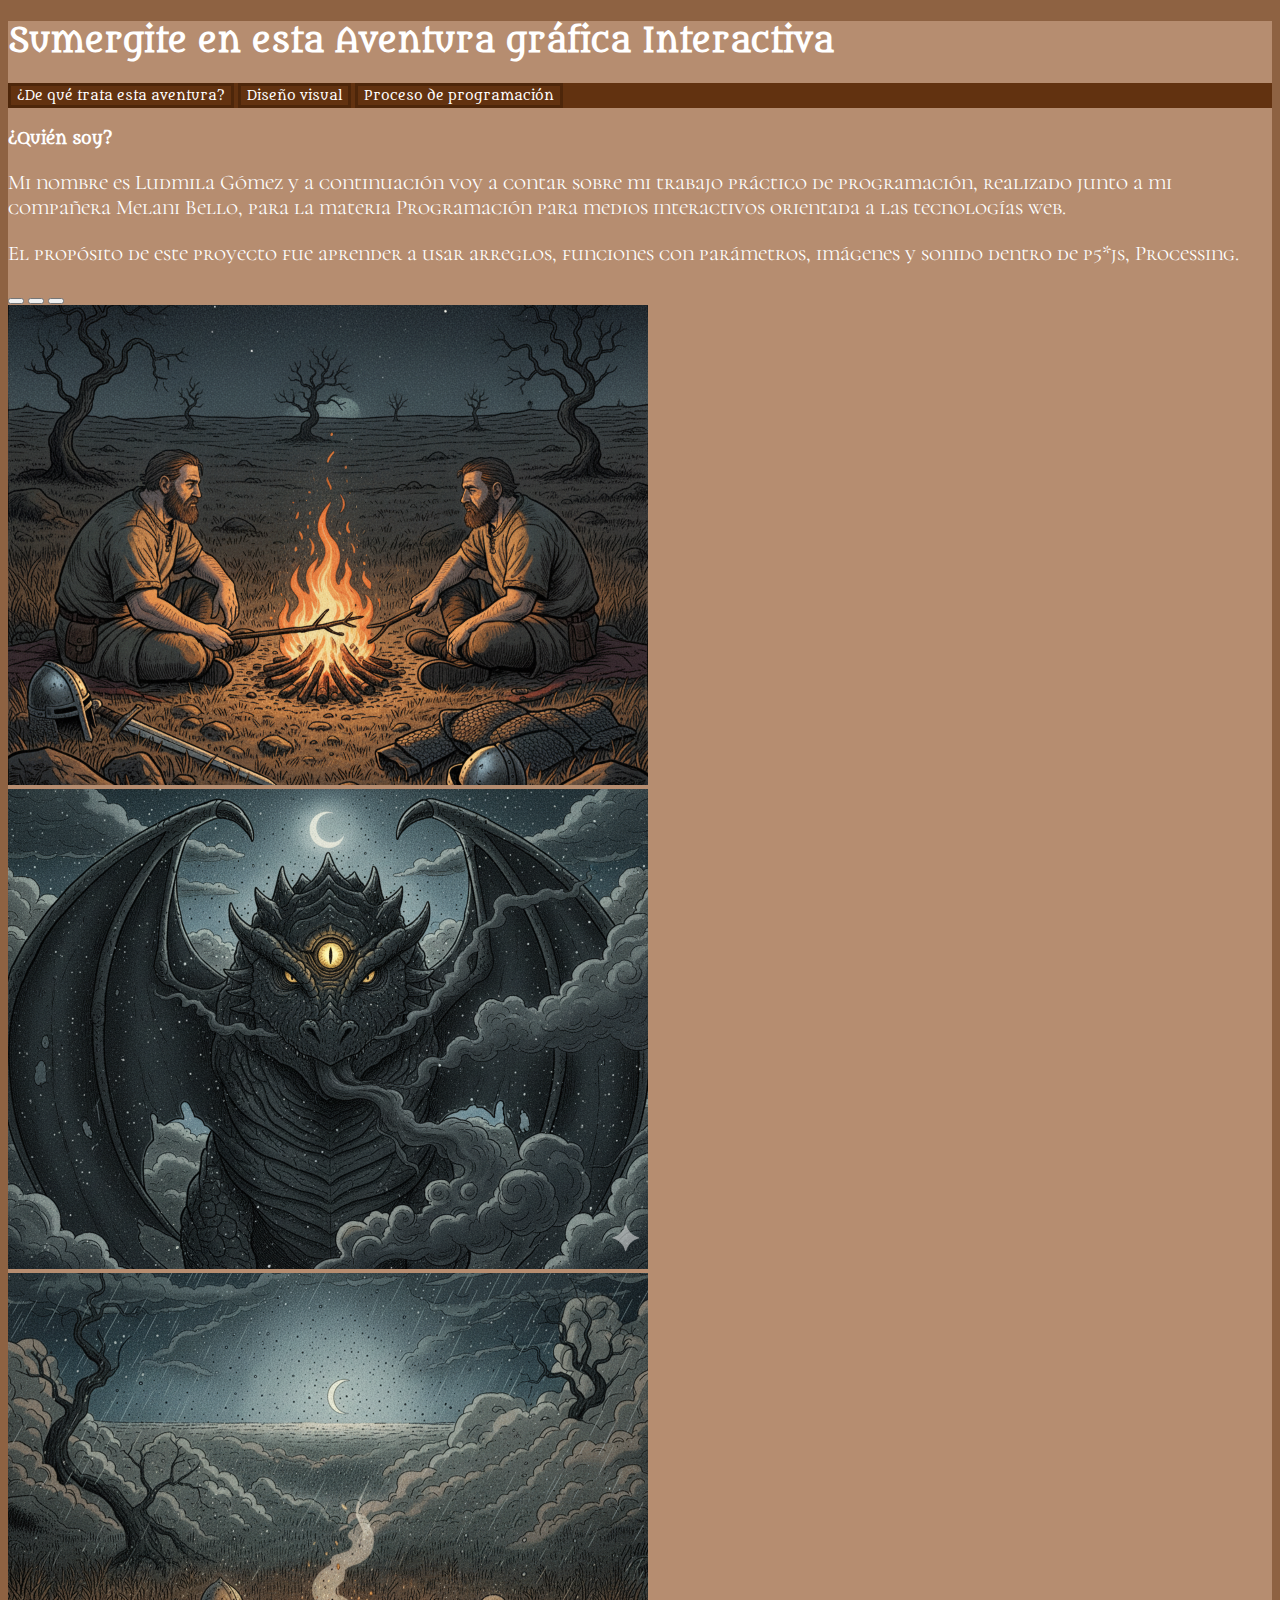
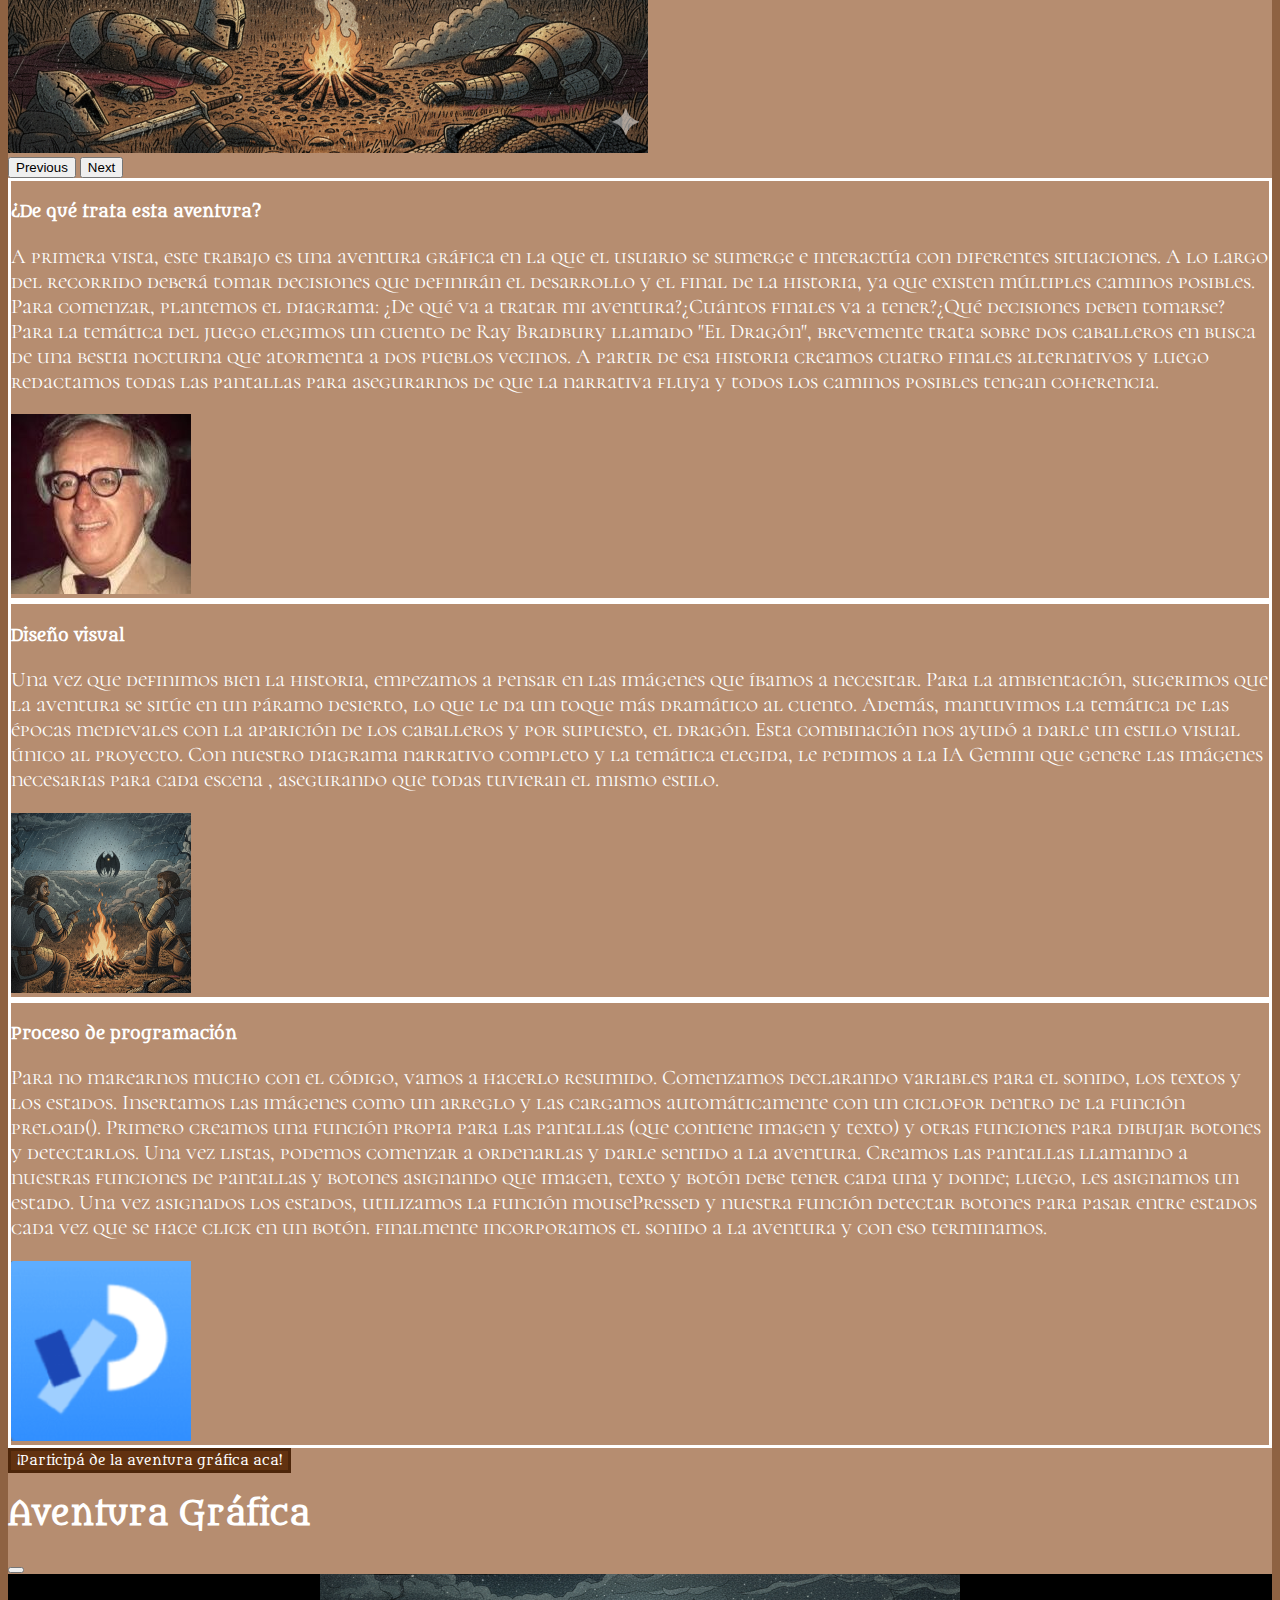
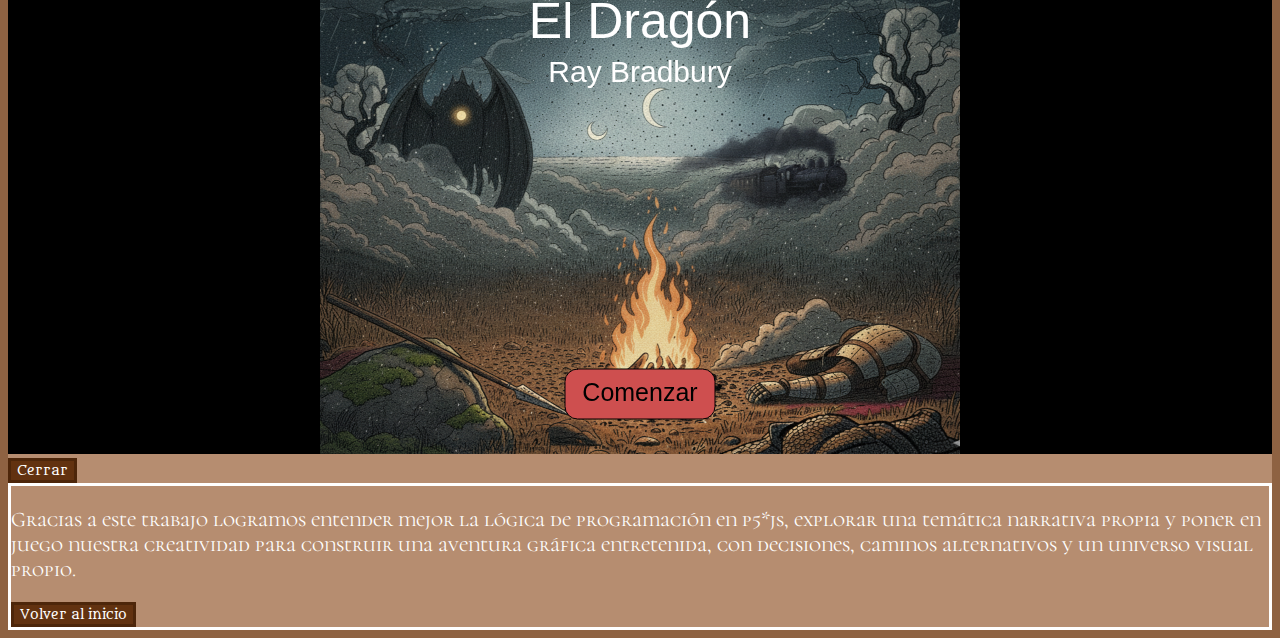
<file: index.html>
<!doctype html>
<html lang="en">

<head>
    <meta charset="utf-8">
    <meta name="viewport" content="width=device-width, initial-scale=1">
    <title>Sumergite en esta Aventura gráfica Interactiva</title>
    <link href="https://cdn.jsdelivr.net/npm/bootstrap@5.3.8/dist/css/bootstrap.min.css" rel="stylesheet"
        integrity="sha384-sRIl4kxILFvY47J16cr9ZwB07vP4J8+LH7qKQnuqkuIAvNWLzeN8tE5YBujZqJLB" crossorigin="anonymous">
    <link href="https://fonts.googleapis.com/css2?family=Metamorphous&display=swap" rel="stylesheet">
    <link href="https://fonts.googleapis.com/css2?family=Cormorant+Unicase:wght@300;400;500;600;700&display=swap"
        rel="stylesheet">
    <link rel="stylesheet" href="estetica.css">
</head>

<body>
    <div class="container">
        <h1 class="py-md-4 py-sm-2 text-center" id="volver"> Sumergite en esta Aventura gráfica Interactiva</h1>
        <nav class="navbar py-2">
            <form class="container-fluid justify-content-center ">
                <button class="btn me-2" type="button"><a href="#link1">¿De qué trata esta
                        aventura?</a></button>
                <button class="btn me-2" type="button"><a href="#link2">Diseño visual</a></button>
                <button class="btn me-2" type="button"><a href="#link3">Proceso de
                        programación</a></button>
            </form>
        </nav>


        <div class="row">
            <div class="col-md-6 col-sm-12 gy-md-5 gy-sm-2 text-center">
                <h4>¿Quién soy?</h4>
                <p>Mi nombre es Ludmila Gómez y a continuación voy a contar sobre mi trabajo práctico de
                    programación, realizado junto a mi compañera Melani Bello, para la materia Programación para medios
                    interactivos orientada a las tecnologías web.</p>
                <p>
                    El propósito de este proyecto fue aprender a usar arreglos, funciones con parámetros, imágenes y
                    sonido dentro de p5*js, Processing.</p>
            </div>
            <div class="col-md-6 col-sm-12 gy-md-4 gy-sm-2">
                <div id="carouselExampleIndicators" class="carousel slide">
                    <div class="carousel-indicators">
                        <button type="button" data-bs-target="#carouselExampleIndicators" data-bs-slide-to="0"
                            class="active" aria-current="true" aria-label="Slide 1"></button>
                        <button type="button" data-bs-target="#carouselExampleIndicators" data-bs-slide-to="1"
                            aria-label="Slide 2"></button>
                        <button type="button" data-bs-target="#carouselExampleIndicators" data-bs-slide-to="2"
                            aria-label="Slide 3"></button>
                    </div>
                    <div class="carousel-inner">
                        <div class="carousel-item active">
                            <img src="fotosPaginaWeb/foto1.png" class="img-fluid" alt="imagen del trabajo">
                        </div>
                        <div class="carousel-item">
                            <img src="fotosPaginaWeb/foto2.png" class="img-fluid" alt="imagen del trabajo">
                        </div>
                        <div class="carousel-item">
                            <img src="fotosPaginaWeb/foto3.png" class="img-fluid" alt="imagen del trabajo">
                        </div>
                    </div>
                    <button class="carousel-control-prev" type="button" data-bs-target="#carouselExampleIndicators"
                        data-bs-slide="prev">
                        <span class="carousel-control-prev-icon" aria-hidden="true"></span>
                        <span class="visually-hidden">Previous</span>
                    </button>
                    <button class="carousel-control-next" type="button" data-bs-target="#carouselExampleIndicators"
                        data-bs-slide="next">
                        <span class="carousel-control-next-icon" aria-hidden="true"></span>
                        <span class="visually-hidden">Next</span>
                    </button>
                </div>
            </div>
        </div>


        <div class="row">
            <div class="col-12 gy-md-4 gy-sm-2">
                <div class="card mb-3">
                    <div class="row g-0 align-items-center">
                        <div class="col-md-10">
                            <div class="card-body">
                                <h4 class="card-title" id="link1">¿De qué trata esta aventura?</h4>
                                <p class="card-text">A primera vista, este trabajo es una aventura gráfica en la que el
                                    usuario se sumerge e interactúa con diferentes situaciones. A lo largo del recorrido
                                    deberá tomar decisiones que definirán el desarrollo y el final de la historia, ya
                                    que existen múltiples caminos posibles.
                                    Para comenzar, plantemos el diagrama:
                                    ¿De qué va a tratar mi aventura?¿Cuántos finales va a tener?¿Qué decisiones deben
                                    tomarse?
                                    Para la temática del juego elegimos un cuento de Ray Bradbury llamado "El Dragón",
                                    brevemente trata sobre dos caballeros en busca de una bestia nocturna que atormenta
                                    a dos pueblos vecinos.
                                    A partir de esa historia creamos cuatro finales alternativos y luego redactamos
                                    todas las pantallas para asegurarnos de que la narrativa fluya y todos los caminos
                                    posibles tengan coherencia.
                                </p>
                            </div>
                        </div>
                        <div class="col-md-2">
                            <img src="fotosPaginaWeb/RayBradbury.jpg" class="img-fluid" alt="logoProcessing">
                        </div>
                    </div>
                </div>
            </div>
        </div>


        <div class="row">
            <div class="col-12 gy-md-3 gy-sm-2">
                <div class="card mb-3">
                    <div class="row g-0 align-items-center">
                        <div class="col-md-10">
                            <div class="card-body">
                                <h4 class="card-title" id="link2">Diseño visual</h4>
                                <p class="card-text">Una vez que definimos bien la historia, empezamos a pensar en las
                                    imágenes que íbamos a necesitar. Para la ambientación, sugerimos que la aventura se
                                    sitúe en un páramo desierto, lo que le da un toque más dramático al cuento.
                                    Además, mantuvimos la temática de las épocas medievales con la aparición de los
                                    caballeros y por supuesto, el dragón.

                                    Esta combinación nos ayudó a darle un estilo visual único al proyecto. Con nuestro
                                    diagrama narrativo completo y la temática elegida, le pedimos a la IA Gemini que
                                    genere las imágenes necesarias para cada escena , asegurando que todas tuvieran el
                                    mismo estilo.</p>
                            </div>
                        </div>
                        <div class="col-md-2">
                            <img src="fotosPaginaWeb/fondo6.png" class="img-fluid" alt="logoProcessing">
                        </div>
                    </div>
                </div>
            </div>
        </div>


        <div class="row">
            <div class="col-12 gy-md-3 gy-sm-2">
                <div class="card mb-3">
                    <div class="row g-0 align-items-center">
                        <div class="col-md-10">
                            <div class="card-body">
                                <h4 class="card-title" id="link3">Proceso de programación</h4>
                                <p class="card-text">Para no marearnos mucho con el código, vamos a hacerlo
                                    resumido.
                                    Comenzamos declarando variables para el sonido, los textos y los
                                    estados. Insertamos las imágenes como un arreglo y las cargamos automáticamente con
                                    un ciclofor dentro de la función preload().
                                    Primero creamos una función propia para las pantallas (que contiene imagen y texto)
                                    y otras funciones para dibujar botones y detectarlos. Una vez listas, podemos
                                    comenzar a ordenarlas y darle sentido a la aventura.
                                    Creamos las pantallas llamando a nuestras funciones de pantallas y botones asignando
                                    que imagen, texto y botón debe tener cada una y donde; luego, les asignamos un
                                    estado.
                                    Una vez asignados los estados, utilizamos la función mousePressed y nuestra función
                                    detectar botones para pasar entre estados cada vez que se hace click en un botón.
                                    finalmente incorporamos el sonido a la aventura y con eso terminamos.</p>
                            </div>
                        </div>
                        <div class="col-md-2">
                            <img src="fotosPaginaWeb/logoProcessing.png" class="img-fluid" alt="logoProcessing">
                        </div>
                    </div>
                </div>
            </div>
        </div>
        <div class="row">

            <!-- Boton modal -->

            <button type="button" class="btn gy-md-2 gy-sm-2 col-5 mx-auto" data-bs-toggle="modal"
                data-bs-target="#exampleModal">
                ¡Participá de la aventura gráfica aca!
            </button>

            <!-- Modal -->

            <div class="modal fade" id="exampleModal" tabindex="-1" aria-labelledby="exampleModalLabel"
                aria-hidden="true">
                <div class="modal-dialog modal-fullscreen">
                    <div class="modal-content">
                        <div class="modal-header">
                            <h1 class="modal-title fs-5" id="exampleModalLabel">Aventura Gráfica</h1>
                            <button type="button" class="btn-close" data-bs-dismiss="modal" aria-label="Close"></button>
                        </div>
                        <div class="modal-body">
                            <iframe src="aventuraGrafica/tpfinalparte1/index.html" frameborder="0" width="100%"
                                height="480"></iframe>
                        </div>
                        <div class="modal-footer">
                            <button type="button" class="btn btn-secondary" data-bs-dismiss="modal">Cerrar</button>
                        </div>
                    </div>
                </div>
            </div>
        </div>

        <div class="row">
            <div class="col-md-1 col-sm-12 gy-md-4 gy-sm-2"></div>
            <div class="col-md-10 col-sm-12 gy-md-3 gy-sm-2">
                <div class="card">
                    <div class="card-body">
                        <p> Gracias a este trabajo logramos entender mejor la lógica de programación en p5*js, explorar una
                        temática narrativa propia y poner en juego nuestra creatividad para construir una aventura
                        gráfica entretenida, con decisiones, caminos alternativos y un universo visual propio.</p>
                        <div class="d-grid gap-2 col-3 mx-auto">
                            <button class="btn" type="button"> <a href="#volver">Volver al inicio</a></button>
                        </div>
                    </div>

                </div>
            </div>
            <div class="col-md-1 col-sm-12 gy-md-4 gy-sm-2"></div>
        </div>
    </div>

    <script src="https://cdn.jsdelivr.net/npm/bootstrap@5.3.8/dist/js/bootstrap.bundle.min.js"
        integrity="sha384-FKyoEForCGlyvwx9Hj09JcYn3nv7wiPVlz7YYwJrWVcXK/BmnVDxM+D2scQbITxI"
        crossorigin="anonymous"></script>
</body>

</html>
</file>
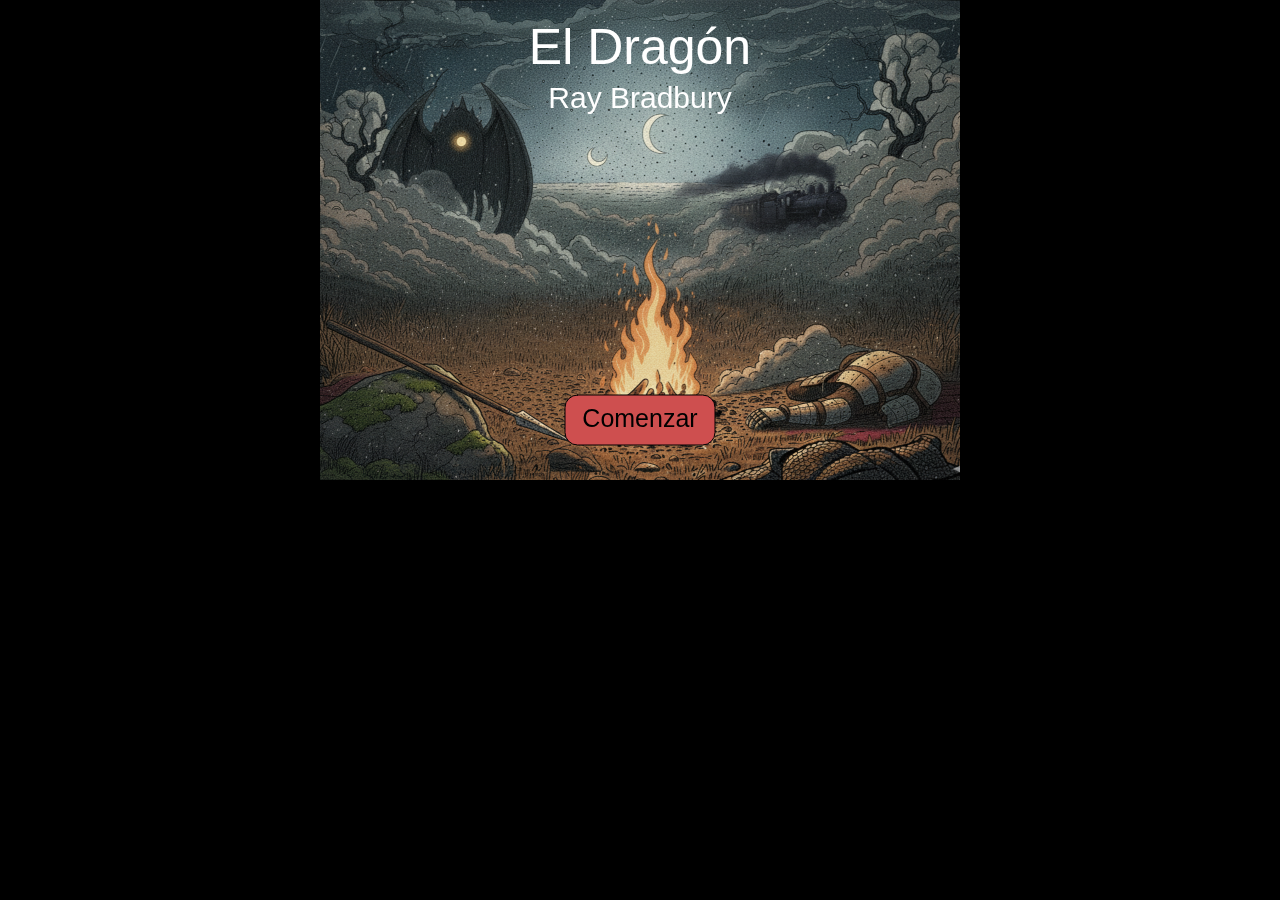
<file: aventuraGrafica/tpfinalparte1/index.html>
<!DOCTYPE html>
<html>

<head>
  <meta charset="utf-8">
  <meta name="viewport" content="width=device-width, initial-scale=1.0">

  <!-- PLEASE NO CHANGES BELOW THIS LINE (UNTIL I SAY SO) -->
  <script language="javascript" type="text/javascript" src="libraries/p5.min.js"></script>
  <script language="javascript" type="text/javascript" src="libraries/p5.sound.min.js"></script>
  <script language="javascript" type="text/javascript" src="funciones.js"></script>
  <script language="javascript" type="text/javascript" src="tpfinalparte1.js"></script>
  <!-- OK, YOU CAN MAKE CHANGES BELOW THIS LINE AGAIN -->

  <style>
    canvas {
      display: block;
      margin: 0 auto;
    }

    body {
      padding: 0;
      margin: 0;
      background-color: black;
    }
  </style>
</head>

<body>
</body>

</html>
</file>
<file: estetica.css>
body {
    background-color: rgb(142, 98, 66);
    color: white;
}

/*estilo tipografico*/
h1, h4 {
    font-family: "Metamorphous", serif;
}

p {
    font-family: "Cormorant Unicase", serif;
     font-size: 1.3rem;
}

/* estilo general para todos los botones */
body .btn {
    font-family: "Metamorphous", serif;
    background-color: rgb(98, 50, 16);
    border: 3px solid rgb(77, 38, 10);
    color: white;
    text-decoration: none;
}

body .btn:hover {
    background-color: rgb(138, 70, 20);
    border-color: rgb(138, 70, 20);
    color: white;
}

body .btn a {
    color: white;
    text-decoration: none;
}

body .btn:hover a {
    color: white;
}

div {
    background-color: rgb(182, 141, 112);
}

nav {
    background-color: rgb(98, 50, 16);
}

.card {
    border: 3px solid white;
}

.card * {
    color: white;
}
</file>
